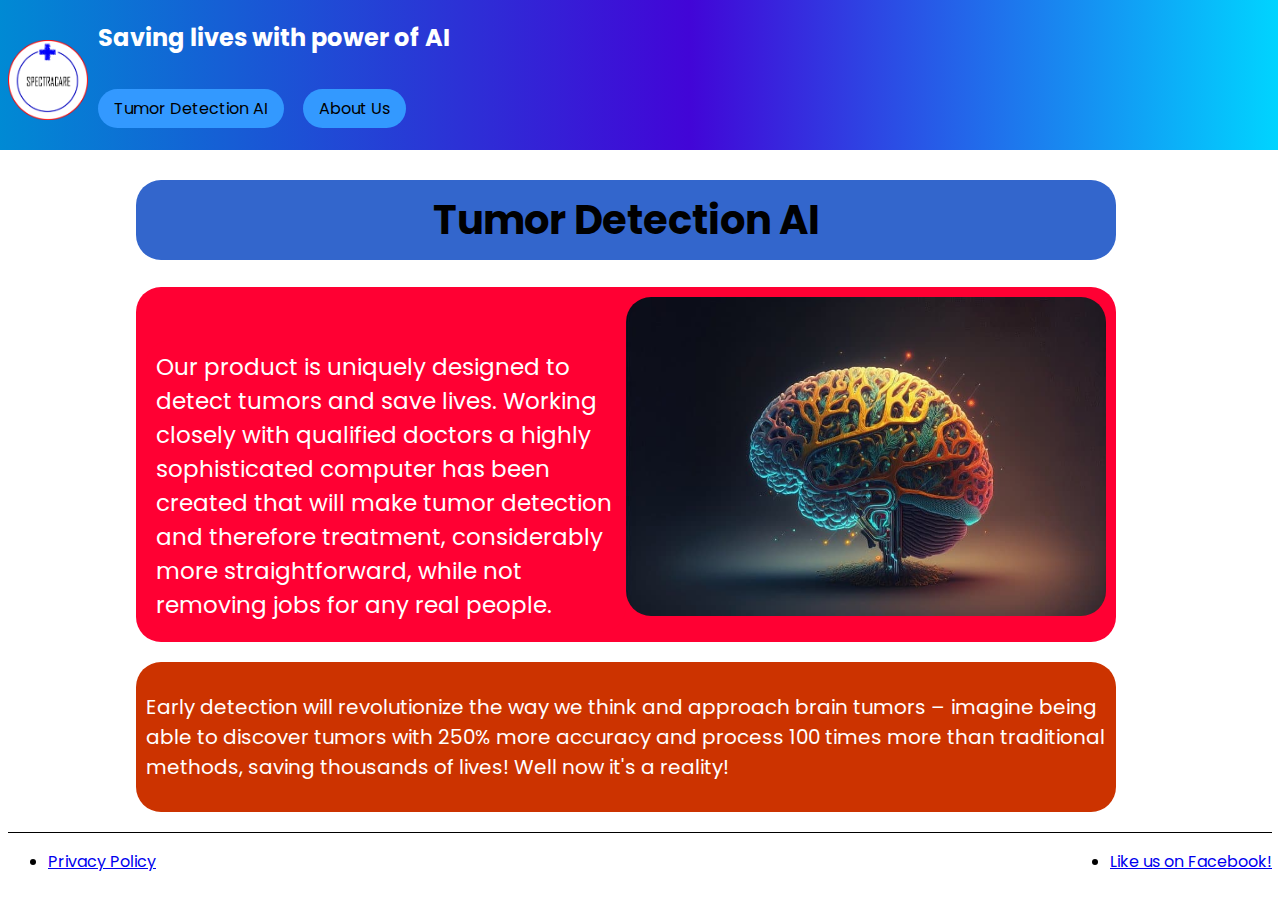
<file: index.html>
<!DOCTYPE html>
<html>
  <head>
    <meta charset="UTF-8">
    <title>Spectracare</title>
  <link href="https://fonts.googleapis.com/css2?family=Poppins:wght@300&display=swap" rel="stylesheet">
  <link rel="stylesheet" href="style/style.css" type="text/css">
  </head>
  
    <!-- This section is the header of the webpage -->
    <div id="navigation">
    <header>
      <img src="images/spectracare.png" alt="Fab Gadget Logo" width="80px" height="80px" />
      <h2>Saving lives with power of AI</h2>
    </header>
  <body>  
    <!-- This section is the navigation bar -->
    <nav>
      <ul>
        <li><a href="index.html">Tumor Detection AI</a></li>
        <li><a href="about.html">About Us</a></li>
      </ul>
    </nav>
    </div>
    <!-- This is the main content area of the page -->
    <main>
    <div id="text">
     <h1 class="te" style="font-size: 40px">Tumor Detection AI</h1>

      <div class="te3"><div class="te2" style="margin-top: 4.5%; font-size: 23px">Our product is uniquely designed to detect tumors and save lives. Working closely with qualified doctors a highly sophisticated computer has been created that will make tumor detection and therefore treatment, considerably more straightforward, while not removing jobs for any real people.
</div><img class="te2" style="padding:0 !important; width: 50%; height:50%" src="images/p1.png" /></div>

     <div class= te2 style="background-color: #C30 !important; font-size: 20px; margin-bottom: 20px"><p>Early detection will revolutionize the way we think and approach brain tumors – imagine being able to discover tumors with 250% more accuracy and process 100 times more than traditional methods, saving thousands of lives! Well now it's a reality!
</p></div>
  
     </div>
    </main>
    <!-- This is the footer -->
    <footer>
        <ul id="social">
          <li><a href="https://www.facebook.com">Like us on Facebook!</a></li>
        </ul>
        <ul id="legal">
          <li><a href="#">Privacy Policy</a></li>
        </ul>
    </footer>
  </body>
</html>
</file>
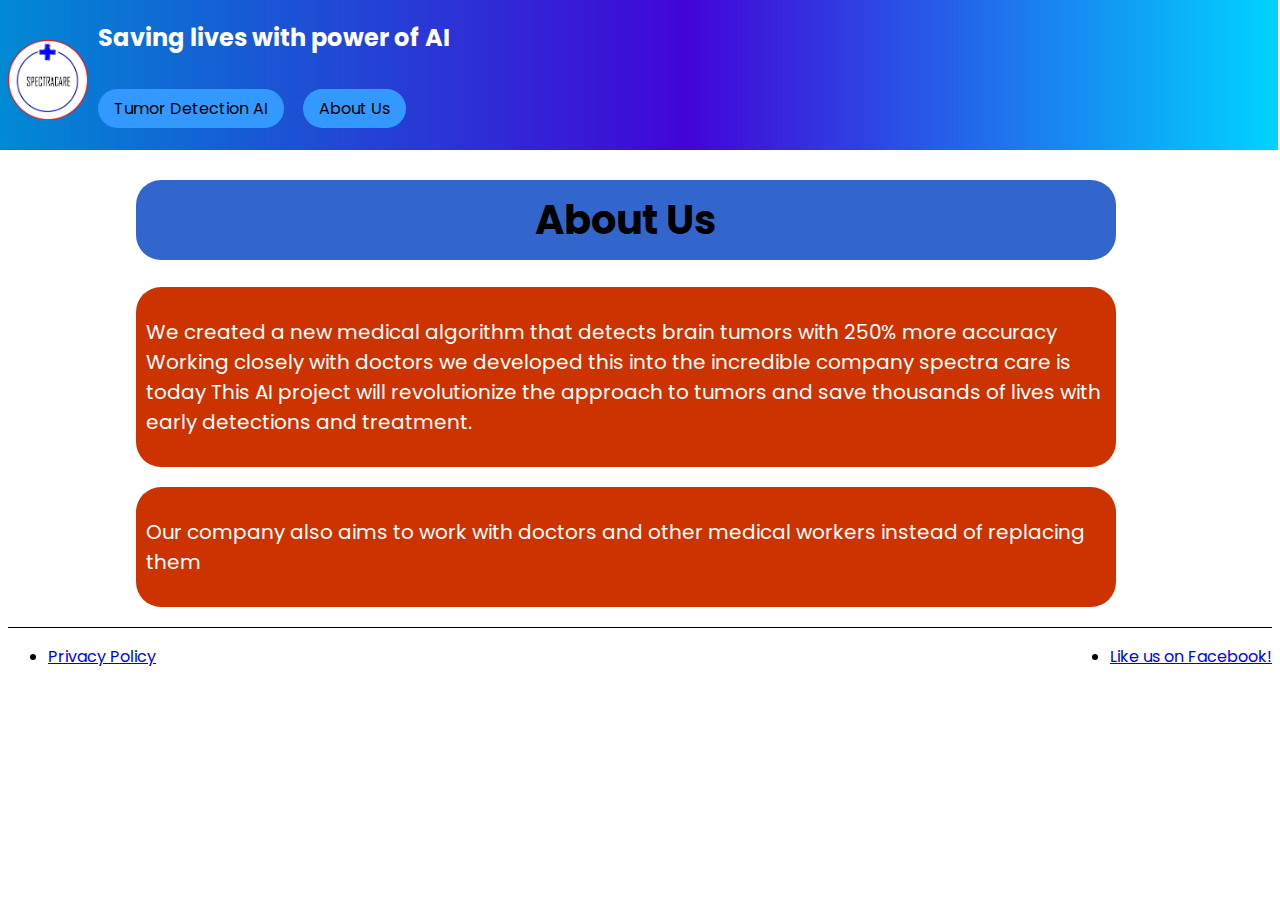
<file: about.html>
<!DOCTYPE html>
<html>
  <head>
    <meta charset="UTF-8">
    <title>Spectracare</title>
  <link href="https://fonts.googleapis.com/css2?family=Poppins:wght@300&display=swap" rel="stylesheet">
  <link rel="stylesheet" href="style/style.css" type="text/css">
  </head>
  
    <!-- This section is the header of the webpage -->
    <div id="navigation">
    <header>
      <img src="images/spectracare.png" alt="Fab Gadget Logo" width="80px" height="80px" />
      <h2>Saving lives with power of AI</h2>
    </header>
  <body>  
    <!-- This section is the navigation bar -->
    <nav>
      <ul>
        <li><a href="index.html">Tumor Detection AI</a></li>
        <li><a href="about.html">About Us</a></li>
      </ul>
    </nav>
    </div>
    <!-- This is the main content area of the page -->
    <main>
    <div id="text">
     <h1 class="te" style="font-size: 40px">About Us</h1>


     <div class= te2 style="background-color: #C30 !important; font-size: 20px; margin-bottom: 20px"><p>We created a new medical algorithm that detects brain tumors with 250% more accuracy
     
Working closely with doctors we developed this into the incredible company spectra care is today

This AI project will revolutionize the approach to tumors and save thousands of lives with early detections and treatment. 


</p></div>
           <div class= te2 style="background-color: #C30 !important; font-size: 20px; margin-bottom: 20px"><p>Our company also aims to work with doctors and other medical workers instead of replacing them


</p></div>
  
     </div>
    </main>
    <!-- This is the footer -->
    <footer>
        <ul id="social">
          <li><a href="https://www.facebook.com">Like us on Facebook!</a></li>
        </ul>
        <ul id="legal">
          <li><a href="#">Privacy Policy</a></li>
        </ul>
    </footer>
  </body>
</html>
</file>
<file: style/style.css>
/* Google font styles */
/* main body font */
body,h1,h2,h3,h4,h5,h6 {
  font-family: 'Poppins', sans-serif;
}
/* navigation and header font */
nav li, header h1, header h2 {
  font-family: 'Poppins', sans-serif;
}
h2{
	height: 80%;
	color: #FFF;
}
/* body styles */
html {
	margin: 0px;
	padding: 0px;
}

body {
  background-color: #ffffff;
  padding: 0px;
  margin-top: 180px;
}

/* header styles */
header img {
  float: left;
  margin-right: 10px;
  margin-top: 20px;
  margin-left: 10px;

}
#navigation{
	background-image: linear-gradient(90deg, rgba(0,138,212,1) 0%, rgba(66,5,215,1) 54%, rgba(0,212,255,1) 100%);;
	margin-left: 0px;
	margin-right: 0px;
	height: 150px;
	margin-top: -180px;
	position: fixed;
	margin-left: -10px;
	width: 100vw !important;
	}

/* nav styles */
nav {
  padding-top: 5px;
}
nav ul {
  list-style-type: none;
  padding-inline-start: 0;
  
}
nav li {
  display: inline;

}
nav li a {
  padding: 8px 16px;
  text-decoration: none;
  background-color: #3399ff;
  color: #000000;
  border-radius: 20px;
  margin-right: 15px;
}
/* change the link colours on hover */
nav li a:hover {
  background-color: #ccffff;
  color: #003366;
}

/* footer styles */
footer {
  border-top: 1px solid #000000;
  overflow: hidden;
}
footer ul#social {
  float: right;
}
footer ul#legal {
  float: left;
}
main{
	width: 80vw;
	margin-left: 10vw;
	border-radius: 25px
	
}
#text{
	width: 75vw;
	margin-left: 2.5vw
	display: flex;
	justify-content: centre;
	gap: 20px;
}
.te{
	width: 75vw;
	margin-left: 2.5vw
	display: flex;
	background-color:#36C;
	justify-content: center;
	padding:10px;
	border-radius: 25px;
	display: flex;
	justify-content: centre;
	
}
.te2{
	width: 75vw;
	margin-left: 2.5vw
	display: flex;
	background-color:#F03;
	color: white;
	justify-content: center;
	padding:10px;
	border-radius: 25px;
	display: flex;
	justify-content: centre;
	
}
.te3{
	width: 75vw;
	margin-left: 2.5vw
	display: flex;
	background-color:#F03;
	color: white;
	justify-content: center;
	padding:10px;
	border-radius: 25px;
	display: flex;
	justify-content: centre;
	flex-direction: row;
	margin-bottom: 20px;
	
}
</file>
